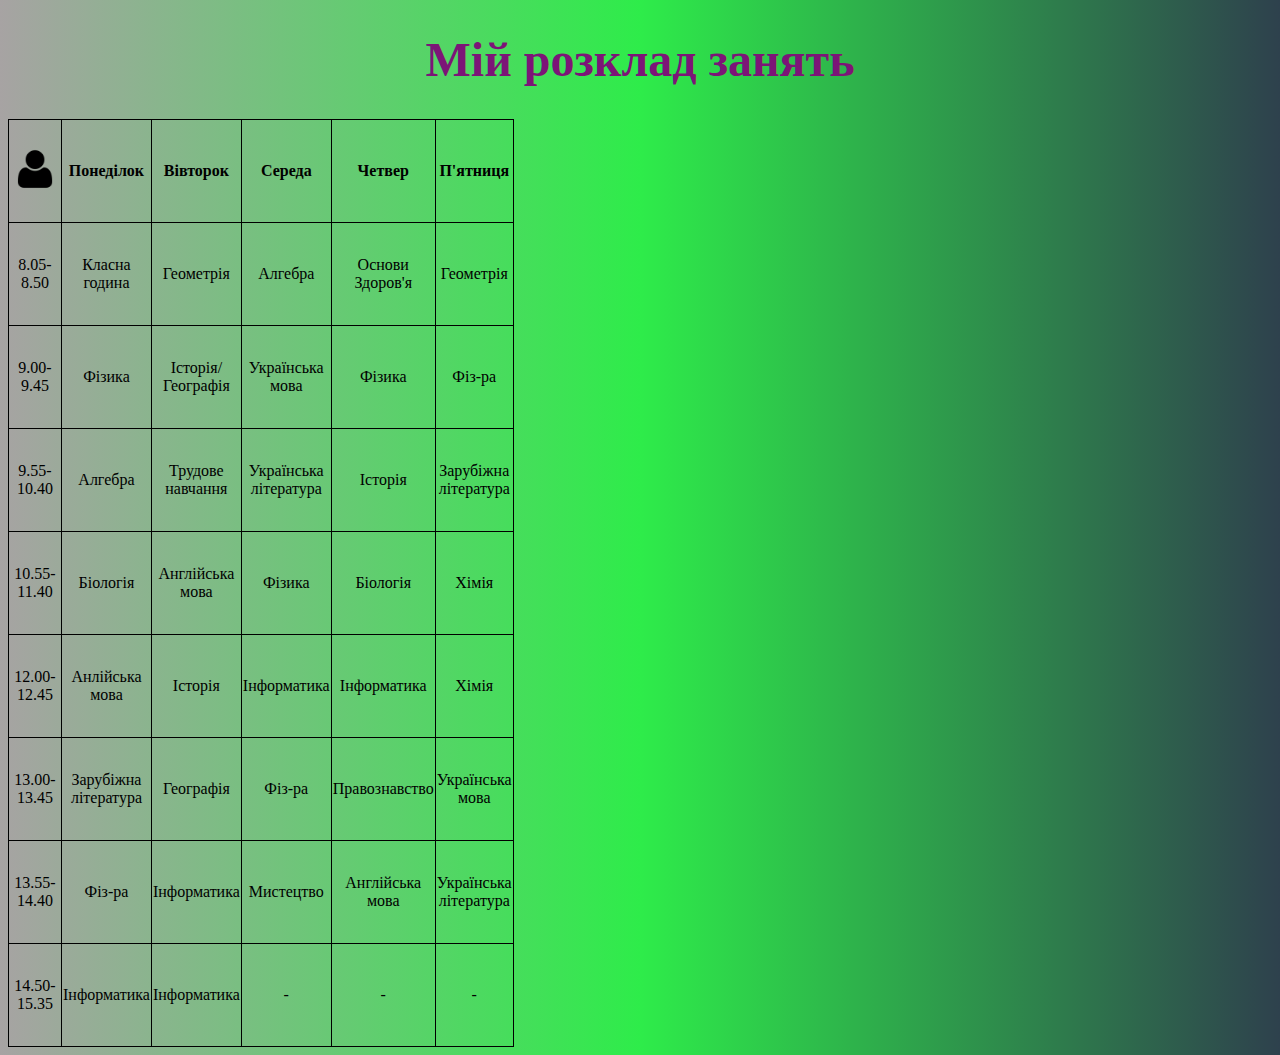
<file: урок 2/index.html>
<!DOCTYPE html>
<html lang="en">
<head>
    <meta charset="UTF-8">
    <meta http-equiv="X-UA-Compatible" content="IE=edge">
    <meta name="viewport" content="width=device-width, initial-scale=1.0">
    <link rel="stylesheet" href="style.css">
    <title>Document</title>
</head>
<body>
    <h1>Мій розклад занять</h1>
    <table>
        <tr>
        <th><img src="/урок 1/logo.png" alt=""></th>
        <th>Понеділок</th>
        <th>Вівторок</th>
        <th>Середа</th>
        <th>Четвер</th>
        <th>П'ятниця</th>
    </tr>
    <tr>
        <td>8.05-8.50</td>
        <td>Класна година</td>
        <td>Геометрія</td>
        <td>Алгебра</td>
        <td>Основи Здоров'я</td>
        <td>Геометрія</td>
    </tr>
    <tr>
        <td>9.00-9.45</td>
        <td>Фізика</td>
        <td>Історія/Географія</td>
        <td>Українська мова</td>
        <td>Фізика</td>
        <td>Фіз-ра</td>
    </tr>
    <tr>
        <td>9.55-10.40</td>
        <td>Алгебра</td>
        <td>Трудове навчання</td>
        <td>Українська література</td>
        <td>Історія</td>
        <td>Зарубіжна література</td>
    </tr>
    <tr>
        <td>10.55-11.40</td>
        <td>Біологія</td>
        <td>Англійська мова</td>
        <td>Фізика</td>
        <td>Біологія</td>
        <td>Хімія</td>
    </tr>
    <tr>
        <td>12.00-12.45</td>
        <td>Анлійська мова</td>
        <td>Історія</td>
        <td>Інформатика</td>
        <td>Інформатика</td>
        <td>Хімія</td>
    </tr>
    <tr>
        <td>13.00-13.45</td>
        <td>Зарубіжна література</td>
        <td>Географія</td>
        <td>Фіз-ра</td>
        <td>Правознавство</td>
        <td>Українська мова</td>
    </tr>
    <tr>
       <td>13.55-14.40</td>
       <td>Фіз-ра</td>
       <td>Інформатика</td>
       <td>Мистецтво</td>
       <td>Англійська мова</td>
       <td>Українська література</td>
    </tr>
    <tr>
        <td>14.50-15.35</td>
        <td>Інформатика</td>
        <td>Інформатика</td>
        <td>-</td>
        <td>-</td>
        <td>-</td>
    </tr>
    </table>
    
</body>
</html>
</file>
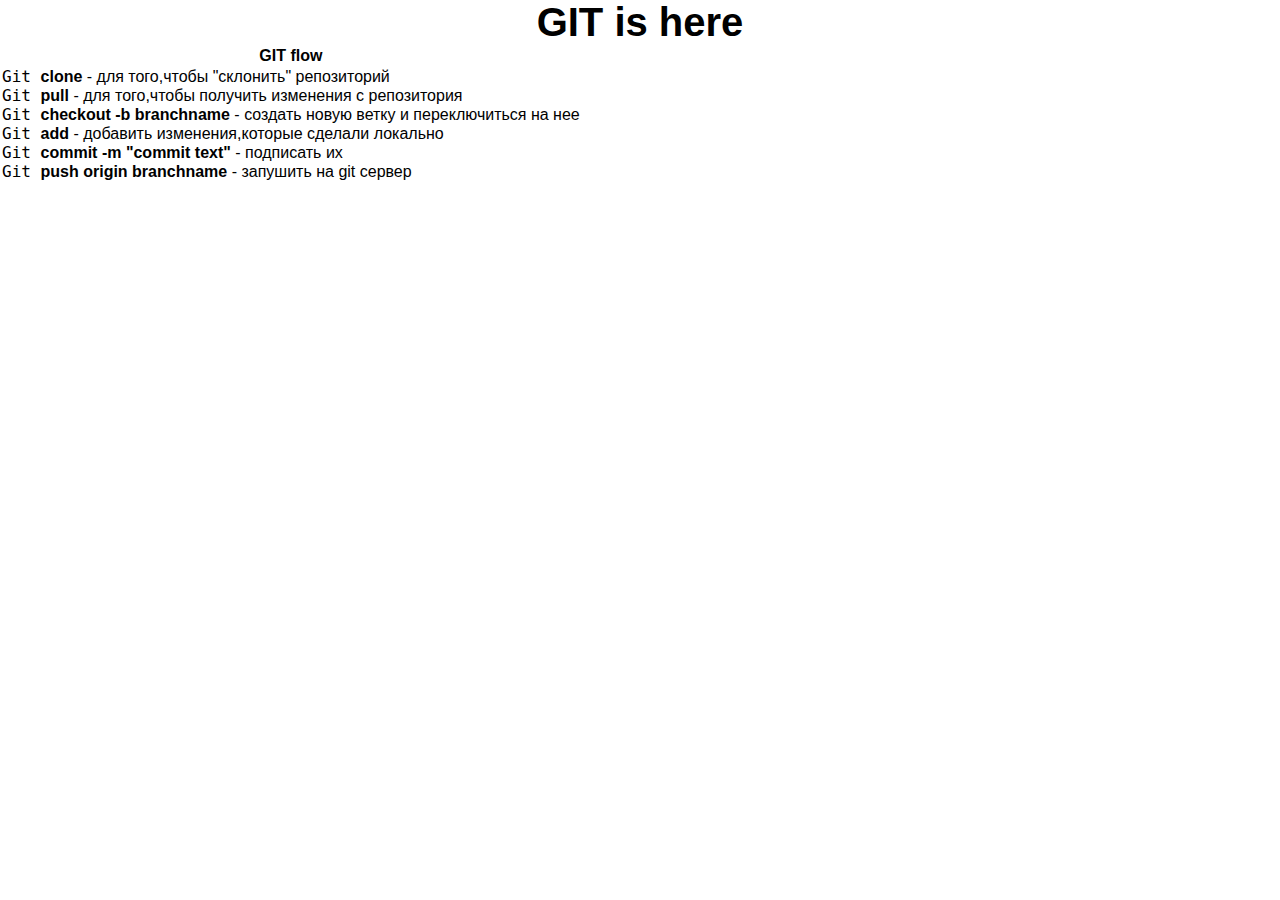
<file: урок 5/index.html>
<!DOCTYPE html>
<html lang="en">
<head>
    <meta charset="UTF-8">
    <meta http-equiv="X-UA-Compatible" content="IE=edge">
    <meta name="viewport" content="width=device-width, initial-scale=1.0">
    <link rel="stylesheet" href="/урок 5/style.css">
    <title>Document</title>
</head>
<body>
    <h1>GIT is here</h1>
    <table>
       <tr>
           <h2><th>GIT flow</th></h2>
       </tr>
       <tr>
           <td>
               <p>
                   <code>Git </code><strong> clone </strong>- для того,чтобы "склонить" репозиторий
               </p>
               <p>
                <code>Git </code><strong> pull </strong>- для того,чтобы получить изменения с репозитория
            </p>
            <p>
                <code>Git </code><strong> checkout -b branchname </strong>- создать новую ветку и переключиться на нее
            </p>
            <p>
                <code>Git </code><strong> add </strong>- добавить изменения,которые сделали локально
            </p>
            <p>
                <code>Git </code><strong> commit -m "commit text" </strong>- подписать их
            </p>
            <p>
                <code>Git </code><strong> push origin branchname </strong>- запушить на git сервер
            </p>
           </td>
       </tr>
    </table>
    
</body>
</html>
</file>
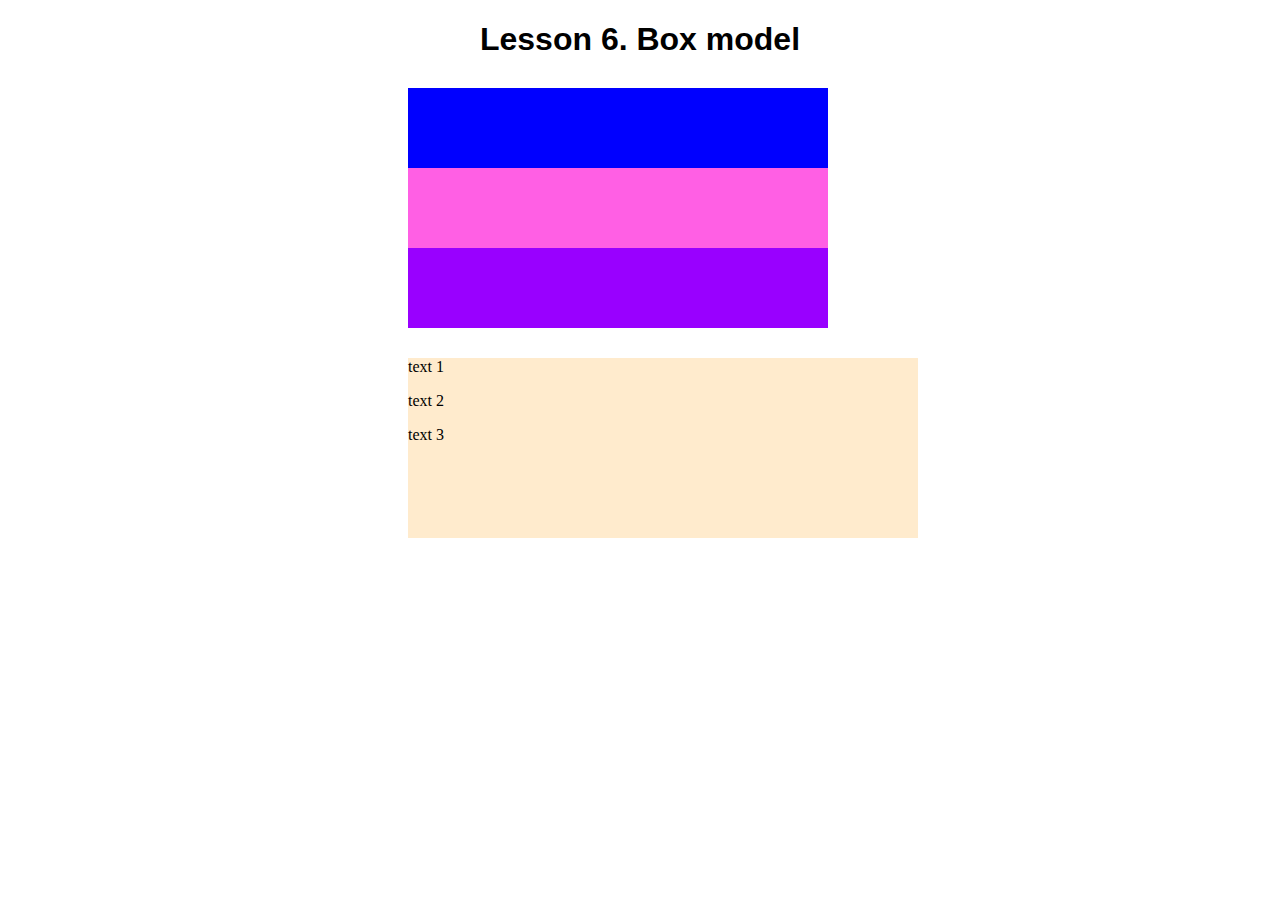
<file: урок 6/index.html>
<!DOCTYPE html>
<html lang="en">
<head>
    <meta charset="UTF-8">
    <meta http-equiv="X-UA-Compatible" content="IE=edge">
    <meta name="viewport" content="width=device-width, initial-scale=1.0">
    <link rel="stylesheet" href="/урок 6/style.css">
    <title>Document</title>
</head>
<body>
    <h1> Lesson 6. Box model</h1>
    <div>
    <div class="header"> 
        <div class="block-blue"></div>
        <div class="block-pink"></div>
        <div class="block-purple"></div>
    </div>
    <div class="main">
        <div class="block">
            <div class="main-block-top-white"></div>
            <div class="main-block-top-grey"></div>
            <div class="main-block-top-black"></div>
        </div>
        <div class="block yellow"></div>
        <div class="block blue">
            <div class="main-block-bottom-aqua"></div>
            <div class="main-block-bottom-red"></div>
        </div>
    </div>
    <div class="footer">
        <div class="footer-block-orange ">
            <p>text 1</p>
        </div>
        <div class="footer-block-green ">
            <p>text 2</p>
        </div>
        <div class="footer-block-pink ">
            <p>text 3</p>
        </div>
        </div>
    </div>
    
</body>
</html>
</file>
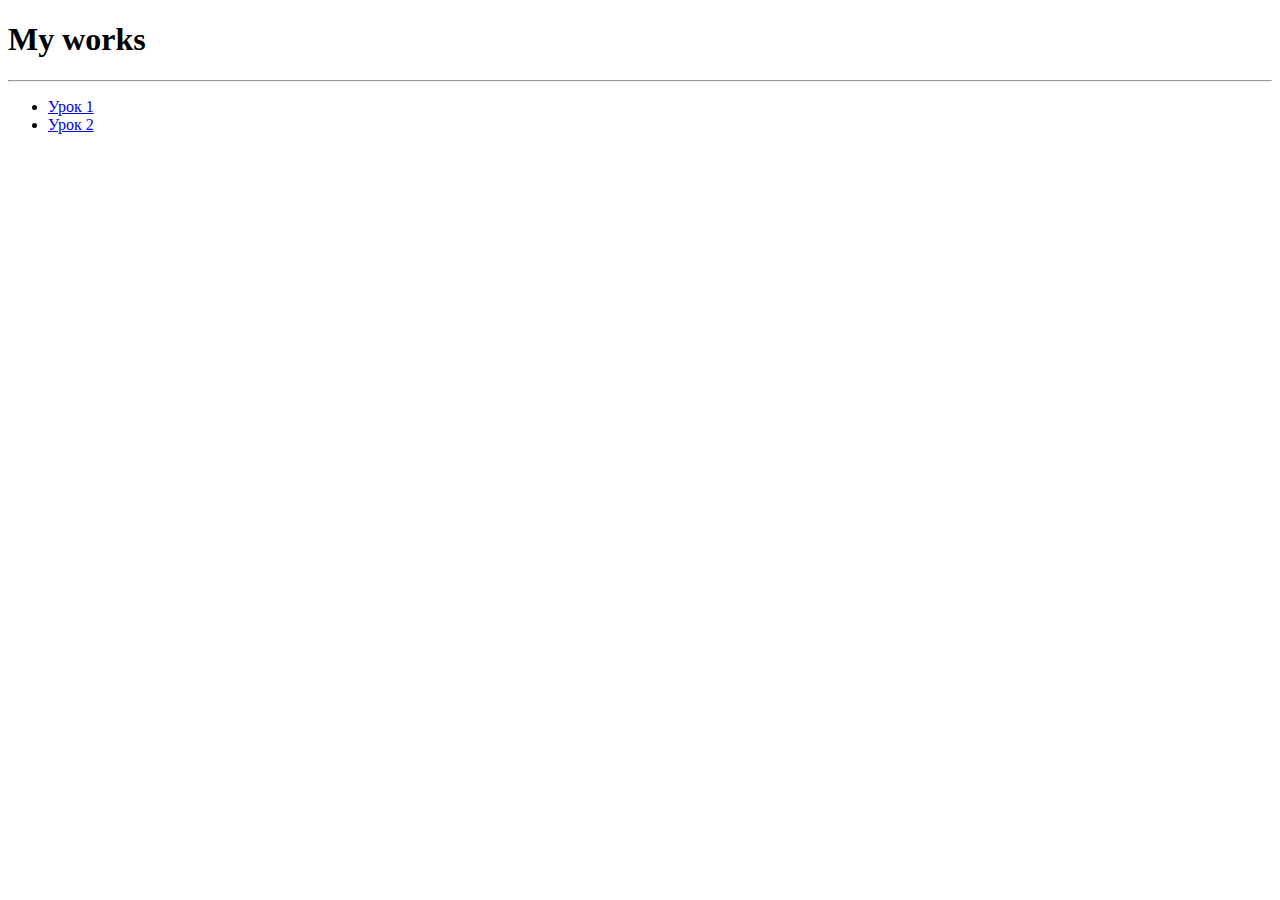
<file: урок 1/work.html>
<!DOCTYPE html>
<html lang="en">
<head>
    <meta charset="UTF-8">
    <meta http-equiv="X-UA-Compatible" content="IE=edge">
    <meta name="viewport" content="width=device-width, initial-scale=1.0">
    <title>Document</title>
</head>
<body>
    <h1> My works</h1>
    <hr>
    <ul>
        <li>
            <a href="/урок 1/index.html"> Урок 1</a>
        </li>
        <li>
            <a href="/урок 2/index.html">Урок 2</a>
        </li>
    </ul>
</body>
</html>
</file>
<file: урок 2/style.css>
img{
    width: 50px;
    height: 50px;
}
table{
    width: 30%;
    height: 40px;
    border-collapse: collapse;
    text-align: center;
}
h1{text-align: center;
    color: rgb(124, 21, 119);
    font-size: 48px;
}
h1:hover{
    cursor: pointer;
    color: cyan;
    font-size: 55px;
    font-family:-apple-system, BlinkMacSystemFont, 'Segoe UI', Roboto, Oxygen, Ubuntu, Cantarell, 'Open Sans', 'Helvetica Neue', sans-serif
}
th,td{
    width: 100px;
    height: 100px;
    border:1px solid black;
}
td:hover{
    cursor: pointer;
    font-size: 25px;
    border: 3px solid white;
    color: white ;
    background: radial-gradient(circle, rgba(238,174,202,1) 0%, rgba(148,187,233,1) 100%);
}
body{
    background: linear-gradient(90deg, rgba(167,163,163,1) 0%, rgba(46,236,74,1) 50%, rgba(46,65,77,1) 100%);
}
</file>
<file: урок 5/style.css>
*{
    padding: 0;
    margin: 0;
    box-sizing: border-box;
}
body{
    background-color: white;
    color: black;
    font-size: 16px;
    font-weight: normal;
    font-family: Verdana, Geneva, Tahoma, sans-serif;
}
h1{
    text-align: center;
    margin-top: 0px;
    font-size: 40px;
}
h2{
    text-align: center;
    font-size: 32px;
}
</file>
<file: урок 6/style.css>
.header,
.main {
    width: 420px;
    margin: 30px;
    margin: 30px 0 0 400px;
}
.footer {
    width: 510px;
    height: 180px;
    margin: 30px 0 0 400px;
    background-color: blanchedalmond;
}
.block-blue {
    width: 100%;
    height: 80px;
    background-color:blue ;
}
.block-pink {
    width: 100%;
    height: 80px;
    background-color:rgb(255, 95, 228) ;
}
.block-purple {
    width: 100%;
    height: 80px;
    background-color:rgb(153, 0, 255) ;
}
h1{
    text-align: center;
    font-family: Impact, Haettenschweiler, 'Arial Narrow Bold', sans-serif;
}
</file>
